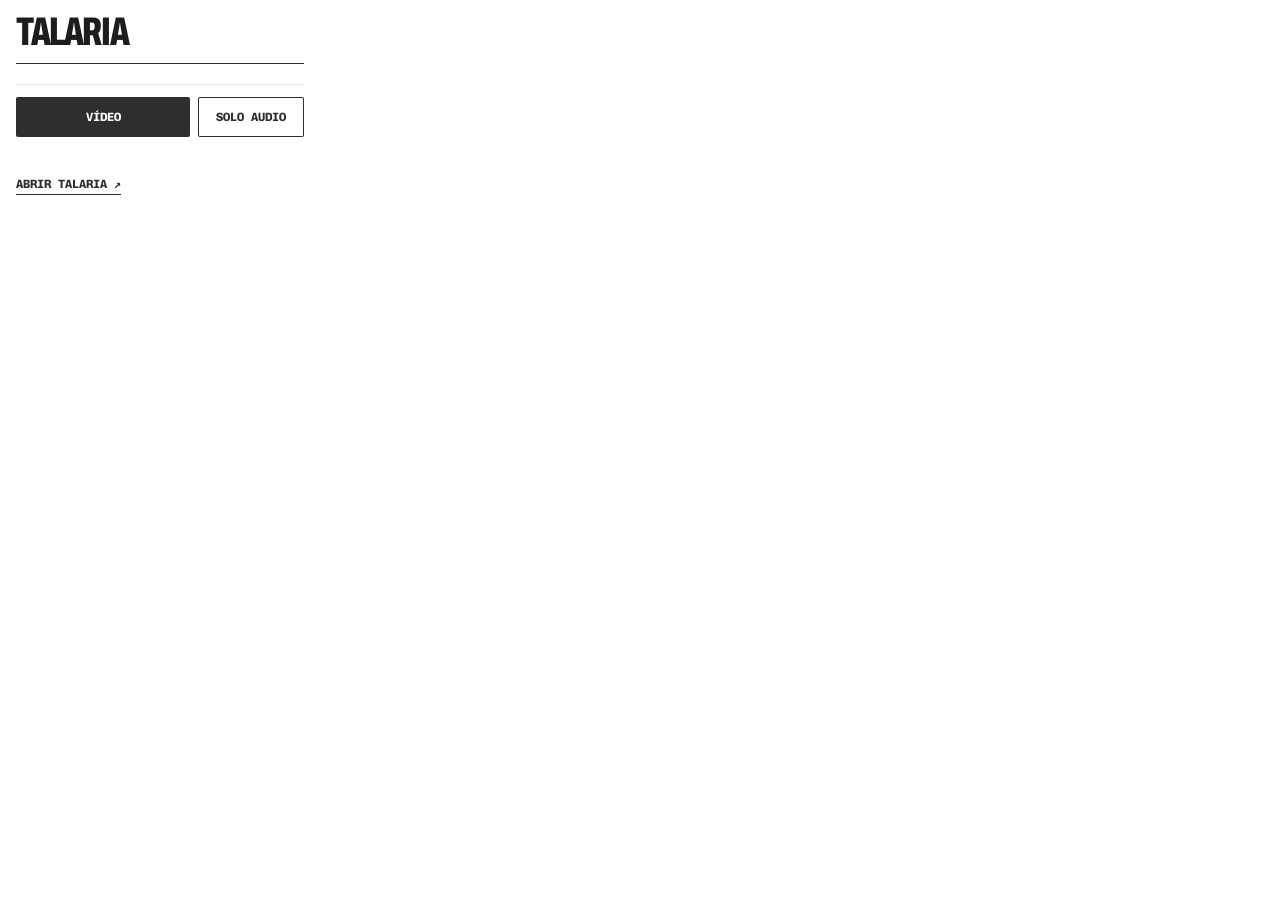
<file: extension/popup.html>
<!doctype html>
<html lang="es">
<head>
<meta charset="utf-8">
<title>Talaria</title>
<link rel="stylesheet" href="eyverqt.css">
<style>
  body { width: 320px; padding: 16px; }
  .logo { display: block; margin-bottom: 14px; }
  #titulo { font-weight: 700; text-transform: uppercase; display: -webkit-box; -webkit-line-clamp: 2; -webkit-box-orient: vertical; overflow: hidden; padding: 10px 0; border-top: 1px solid var(--ink); border-bottom: 1px solid var(--line); min-height: 18px; }
  .acts { display: flex; gap: 8px; margin-top: 12px; }
  .acts .btn:first-child { flex: 1; }
  #estado { margin-top: 12px; text-transform: uppercase; min-height: 18px; }
  #estado.err { color: var(--accent); font-weight: 700; }
  #abrir { margin-top: 8px; display: inline-block; text-transform: uppercase; font-weight: 700; }
</style>
</head>
<body>
  <span class="logo">Talaria</span>
  <div id="titulo"></div>
  <div class="acts">
    <button class="btn" type="button" id="video">Vídeo</button>
    <button class="btn ghost-btn" type="button" id="audio">Solo audio</button>
  </div>
  <p id="estado" class="muted"></p>
  <a class="link" id="abrir" href="http://127.0.0.1:5241/" target="_blank">Abrir Talaria ↗</a>
  <script src="popup.js"></script>
</body>
</html>
</file>
<file: extension/eyverqt.css>
/* ==========================================================================
   ESTILO EYVERQT — sistema base (sacado de github/portfolio/index.html)
   Editorial suizo: blanco, tinta casi negra, un solo acento rojo, mono
   en mayúsculas a 12px y titulares Archivo ultracondensado.
   Copiar este archivo + fonts/ y construir encima; no cambiar los tokens.
   ========================================================================== */

@font-face {
  font-family: "Archivo";
  src: url("fonts/archivo-800.woff2") format("woff2");
  font-weight: 800; font-stretch: 62% 125%; font-display: swap;
}
@font-face {
  font-family: "Chivo Mono";
  src: url("fonts/chivo-mono.woff2") format("woff2");
  font-weight: 100 900; font-display: swap;
}

:root {
  --ink: #2e2e30;      /* texto */
  --logo: #1d1d1f;     /* titulares y números grandes */
  --accent: #ff2400;   /* único color: hover, activo, alertas, punto vivo */
  --muted: #8a8a8e;    /* etiquetas secundarias */
  --panel: #f5f5f5;    /* fondos de bloque */
  --line: #e6e6e6;     /* filetes de 1px */
  --bg: #ffffff;
  --mono: "Chivo Mono", ui-monospace, monospace;
  --display: "Archivo", "Arial Narrow", sans-serif;
  --ease: cubic-bezier(.65, 0, .35, 1);
}

* { box-sizing: border-box; margin: 0; padding: 0; }
body {
  background: var(--bg); color: var(--ink);
  font: 400 12px/1.5 var(--mono);
  -webkit-font-smoothing: antialiased;
}
::selection { background: var(--accent); color: #fff; }
a { color: inherit; text-decoration: none; }
button, input, select { font: inherit; color: inherit; }
button { background: none; border: 0; cursor: pointer; text-transform: inherit; letter-spacing: inherit; }
:focus-visible { outline: 1px solid var(--accent); outline-offset: 3px; }
.up { text-transform: uppercase; }
.muted { color: var(--muted); }
.red { color: var(--accent); }

/* Titular / logo: Archivo 800 al 62% de ancho, interlineado apretado */
.logo, .display {
  font-family: var(--display); font-weight: 800;
  font-stretch: 62%; font-variation-settings: "wdth" 62;
  line-height: .82; letter-spacing: -.035em; text-transform: uppercase; color: var(--logo);
}
.logo { font-size: 40px; }

/* Cabecera: logo a la izquierda, meta mono a la derecha */
.header { display: flex; justify-content: space-between; align-items: flex-start; gap: 16px; }
.meta { display: flex; gap: 18px; align-items: center; text-transform: uppercase; padding-top: 6px; }

/* Navegación: enlaces mono, activo en negrita, "hot" en rojo con punto vivo */
.nav { display: flex; flex-wrap: wrap; gap: 6px 25px; text-transform: uppercase; }
.nav a, .nav button { transition: opacity .2s; }
.nav a:hover, .nav button:hover { opacity: .55; }
.nav .is-active { font-weight: 700; }
.hot { color: var(--accent); font-weight: 700; }
.dot::before, .hot::before {
  content: ""; display: inline-block; width: 6px; height: 6px; border-radius: 50%;
  background: var(--accent); margin-right: 7px; vertical-align: 1px;
  animation: eq-pulse 2s ease-in-out infinite;
}
@keyframes eq-pulse { 50% { opacity: .25; } }

/* Fila desplegable: título en negrita a la izquierda, etiqueta a la derecha */
.row {
  width: 100%; display: flex; align-items: baseline; justify-content: space-between; gap: 16px;
  padding: 12px 0; font-weight: 700; text-transform: uppercase; text-align: left; line-height: 1.15;
}
.row .title, .row .tag { transition: color .2s; }
.row .tag { text-align: right; color: var(--muted); font-weight: 400; }
.row:hover .title, .row[aria-expanded="true"] .title, .row.is-on .title { color: var(--accent); }

/* Panel que se abre con grid-template-rows (sin medir alturas) */
.panel { display: grid; grid-template-rows: 0fr; transition: grid-template-rows .45s var(--ease); }
.panel > .inner { overflow: hidden; min-height: 0; }
.open > .panel, .panel.open { grid-template-rows: 1fr; }

/* Cifras: rejilla con filetes y números Archivo grandes */
.stats { display: grid; grid-template-columns: repeat(3, 1fr); border-top: 1px solid var(--line); border-bottom: 1px solid var(--line); }
.stats > div { padding: 12px 0; text-transform: uppercase; }
.stats > div + div { padding-left: 12px; border-left: 1px solid var(--line); }
.stats b {
  display: block; font-family: var(--display); font-variation-settings: "wdth" 62; font-weight: 800;
  font-size: 44px; line-height: .9; letter-spacing: -.02em; color: var(--logo); margin-bottom: 6px;
  font-variant-numeric: tabular-nums;
}

/* Lista con filetes */
.list { list-style: none; border-top: 1px solid var(--line); }
.list > li { border-bottom: 1px solid var(--line); }

/* Chips: borde de tinta, radio 2px */
.chips { display: flex; flex-wrap: wrap; gap: 6px; }
.chips span { border: 1px solid var(--ink); border-radius: 2px; padding: 1px 6px; text-transform: uppercase; font-size: 11px; }

/* Enlaces subrayados en mayúsculas */
.links { display: flex; flex-wrap: wrap; gap: 8px 22px; text-transform: uppercase; font-weight: 700; }
.links a, .link { border-bottom: 1px solid currentColor; padding-bottom: 1px; transition: color .2s; }
.links a:hover, .link:hover { color: var(--accent); }

/* Botón principal: tinta → rojo al pasar */
.btn {
  background: var(--ink); color: #fff; font-weight: 700; text-transform: uppercase;
  padding: 11px 18px; border-radius: 2px; transition: background .2s;
}
.btn:hover:not(:disabled) { background: var(--accent); }
.btn:disabled { background: var(--line); color: var(--muted); cursor: default; }
.btn.ghost-btn { background: none; color: var(--ink); box-shadow: inset 0 0 0 1px var(--ink); }
.btn.ghost-btn:hover:not(:disabled) { background: none; color: var(--accent); box-shadow: inset 0 0 0 1px var(--accent); }
.btn.ghost-btn:disabled { background: none; color: var(--muted); box-shadow: inset 0 0 0 1px var(--line); }

/* Formulario: campos sin caja, solo filete inferior, texto en negrita */
.form { display: grid; border-top: 1px solid var(--ink); }
.field { display: block; border-bottom: 1px solid var(--line); }
.field input, .field select {
  width: 100%; border: 0; background: none; color: var(--ink); font: 700 12px var(--mono);
  text-transform: uppercase; padding: 13px 0; outline: none;
}
.field input::placeholder { color: var(--muted); text-transform: uppercase; font-weight: 700; }
.field:focus-within { border-bottom-color: var(--accent); }

/* Texto fantasma: titular solo contorno, para vacíos y portadas */
.ghost {
  display: flex; flex-direction: column; justify-content: center; align-items: center; gap: 10px;
  font-family: var(--display); font-variation-settings: "wdth" 62; font-weight: 800;
  font-size: 64px; line-height: .85; text-transform: uppercase; letter-spacing: -.03em;
  color: transparent; -webkit-text-stroke: 1px var(--ink); text-align: center;
}
.ghost small { font: 700 12px var(--mono); -webkit-text-stroke: 0; color: var(--ink); letter-spacing: 0; }

/* Barra de progreso: filete de 1px que se llena en rojo */
.bar { height: 1px; background: var(--line); position: relative; overflow: hidden; }
.bar > i { position: absolute; inset: 0 auto 0 0; width: 0; background: var(--accent); transition: width .3s var(--ease); }

/* Pie: marca gigante en contorno gris */
.footer-mark {
  font-family: var(--display); font-variation-settings: "wdth" 62; font-weight: 800;
  line-height: .9; text-transform: uppercase; letter-spacing: -.03em;
  color: transparent; -webkit-text-stroke: 1px #d2d2d4;
}

/* Barras de scroll discretas */
::-webkit-scrollbar { width: 6px; }
::-webkit-scrollbar-thumb { background: var(--line); border-radius: 3px; }
::-webkit-scrollbar-thumb:hover { background: var(--muted); }
</file>
